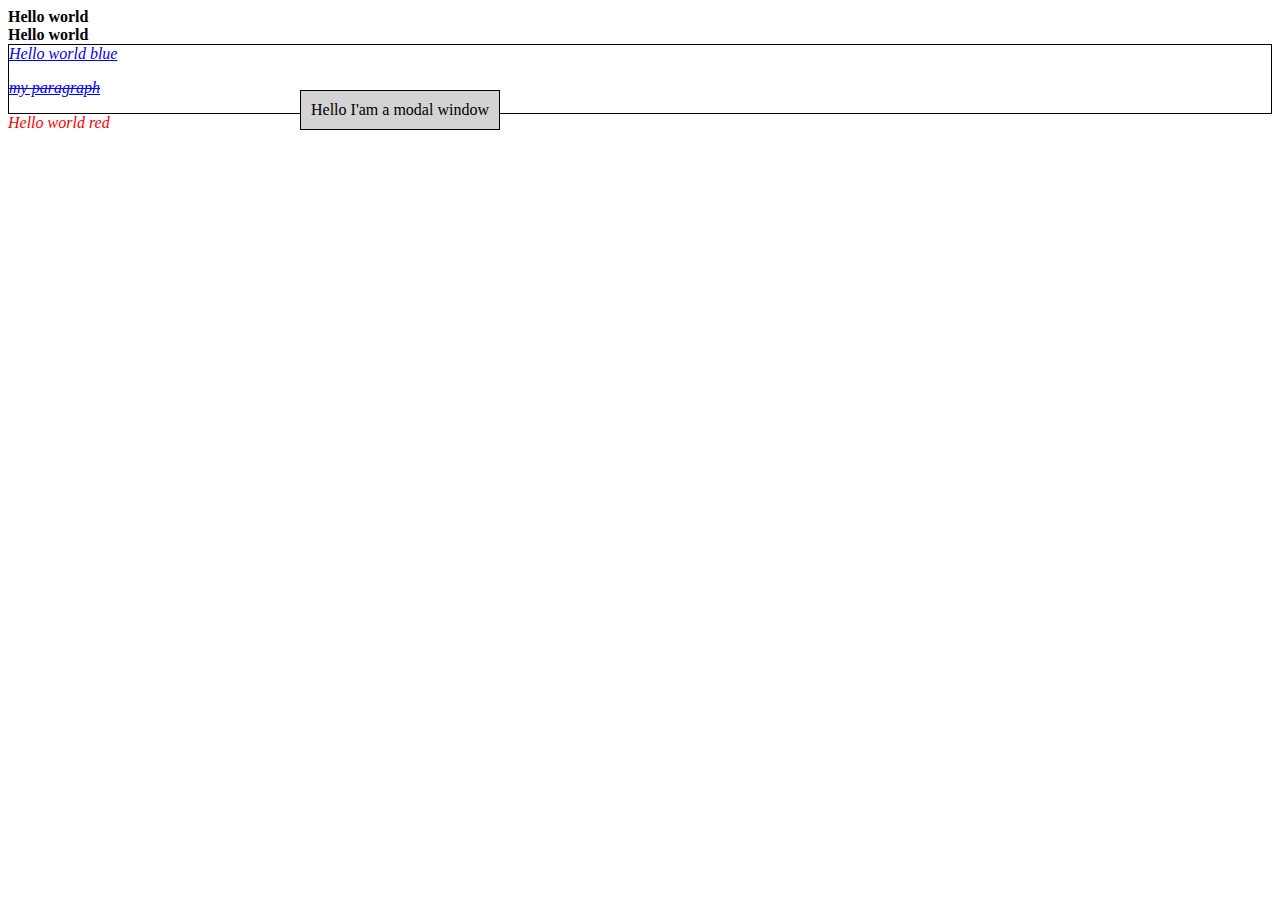
<file: html-practice/WebContent/first.html>
<!DOCTYPE html>
<html>
    <head>
		<meta charset="ISO-8859-1">
		<title>Soter Training</title>
	   <link href="style.css" type="text/css" rel="stylesheet"/>
	</head>
	<body>
	    Hello world <br />
        Hello world
        
       <div class="modal">
            <div class="content">Hello I'am a modal window</div>
       </div>
       
       <div class="italic-font underlined" id="blue-div">
           Hello world blue
           <p>my paragraph</p>
       </div>
       <div class="italic-font" id="red-div">
           Hello world red
       </div>
	</body>
</html>
</file>
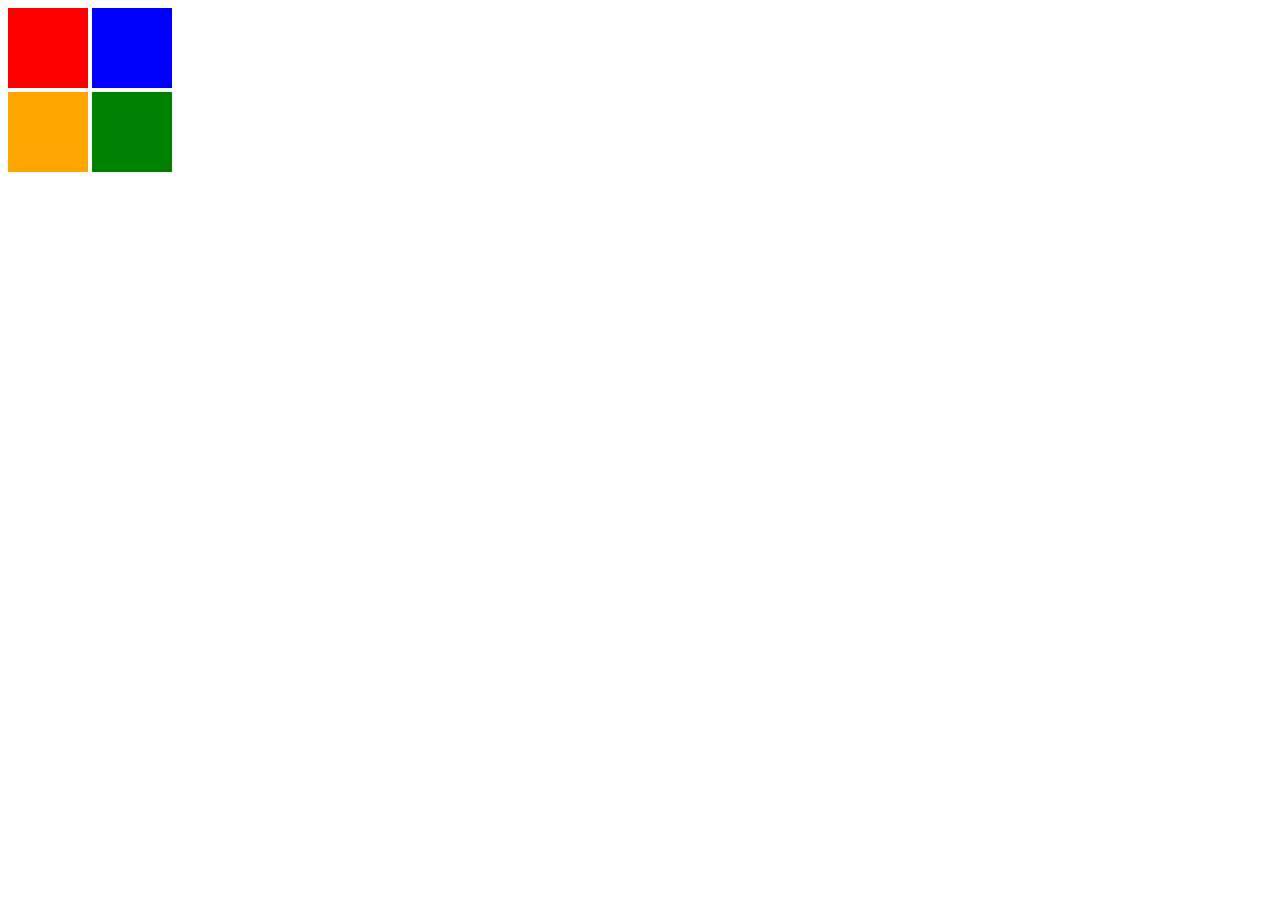
<file: html-practice/WebContent/hf.html>
<meta charset="UTF-8">
<title>Html hf</title>
<link href="hf.css" type="text/css" rel="stylesheet">
</head>
<body>
    <div class="page">
        <div>
            <div class="square red" id="topLeft"></div>
            <div class="square blue" id="topRight"></div>
        </div>
        <div>
            <div class="square yellow" id="bottomLeft"></div>
            <div class="square green" id="bottomCenter"></div>
            <div class="square placeholder" id="bottomRight"></div>
        </div>
    </div>

<script type="text/javascript" src="hf.js"></script>
</body></html>
</file>
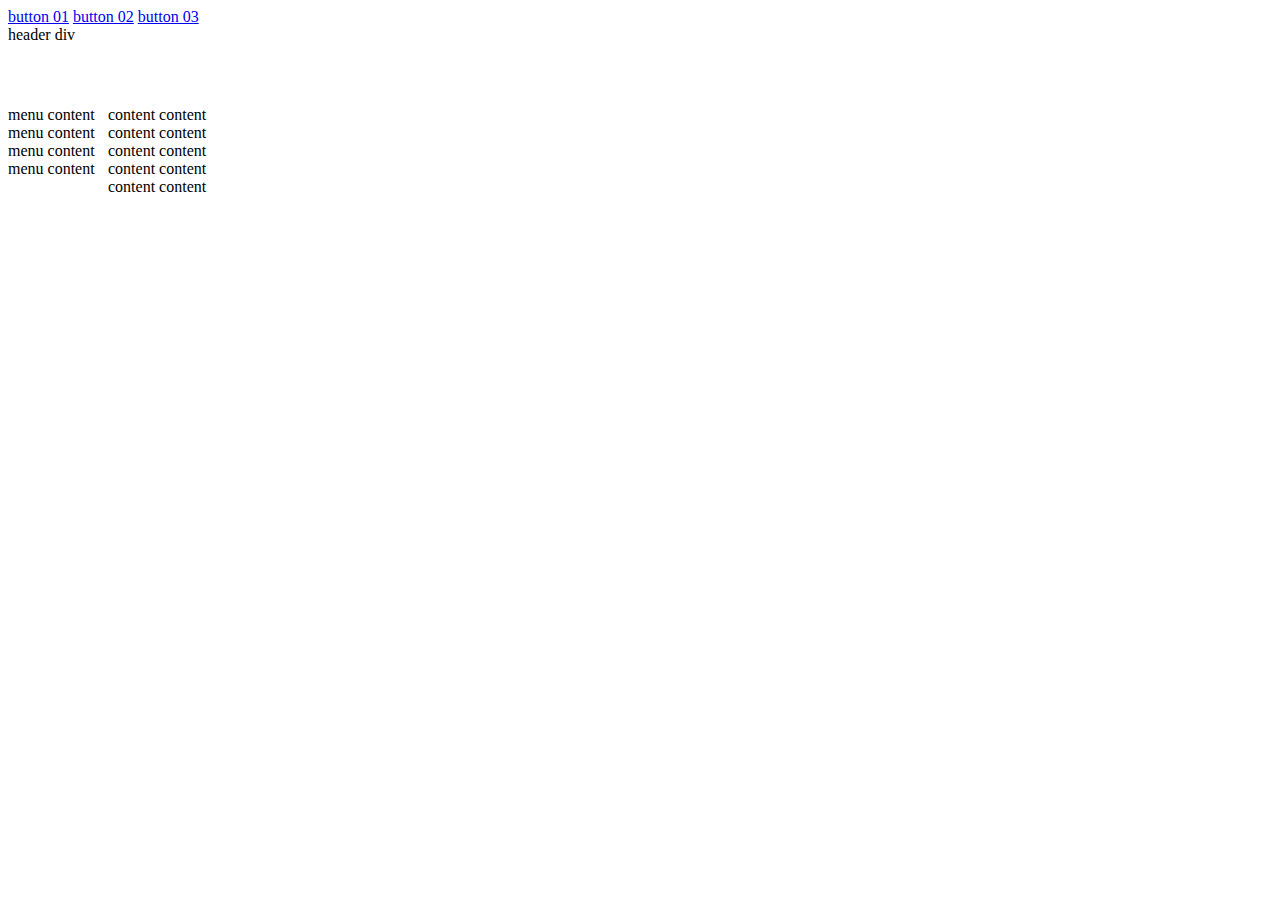
<file: html-practice/WebContent/third.html>
<html lang="hu">
    <head>
        <title>The third page</title>
        <link href="third-style.css" type="text/css" rel="stylesheet"/>
    </head>
    <body>
    	<a href="#" class="button" id="01">button 01</a>
    	<a href="#" class="button" id="02">button 02</a>
    	<a href="#" class="button" id="03">button 03</a>
    
	    <div class="row">
	        <div class="header">header div</div>  
	    </div>
	    
	    
	    <div class="row main">
		    <div class="menu">
			    menu content<br>
			    menu content<br>
			    menu content<br>
			    menu content
		    </div>
		    <div class="content">
			    content content<br>
			    content content<br>
			    content content<br>
			    content content<br>
			    content content
		    </div>
	    </div>
    </body>
    <script type="text/javascript" src="third-script.js"></script>
</html>
</file>
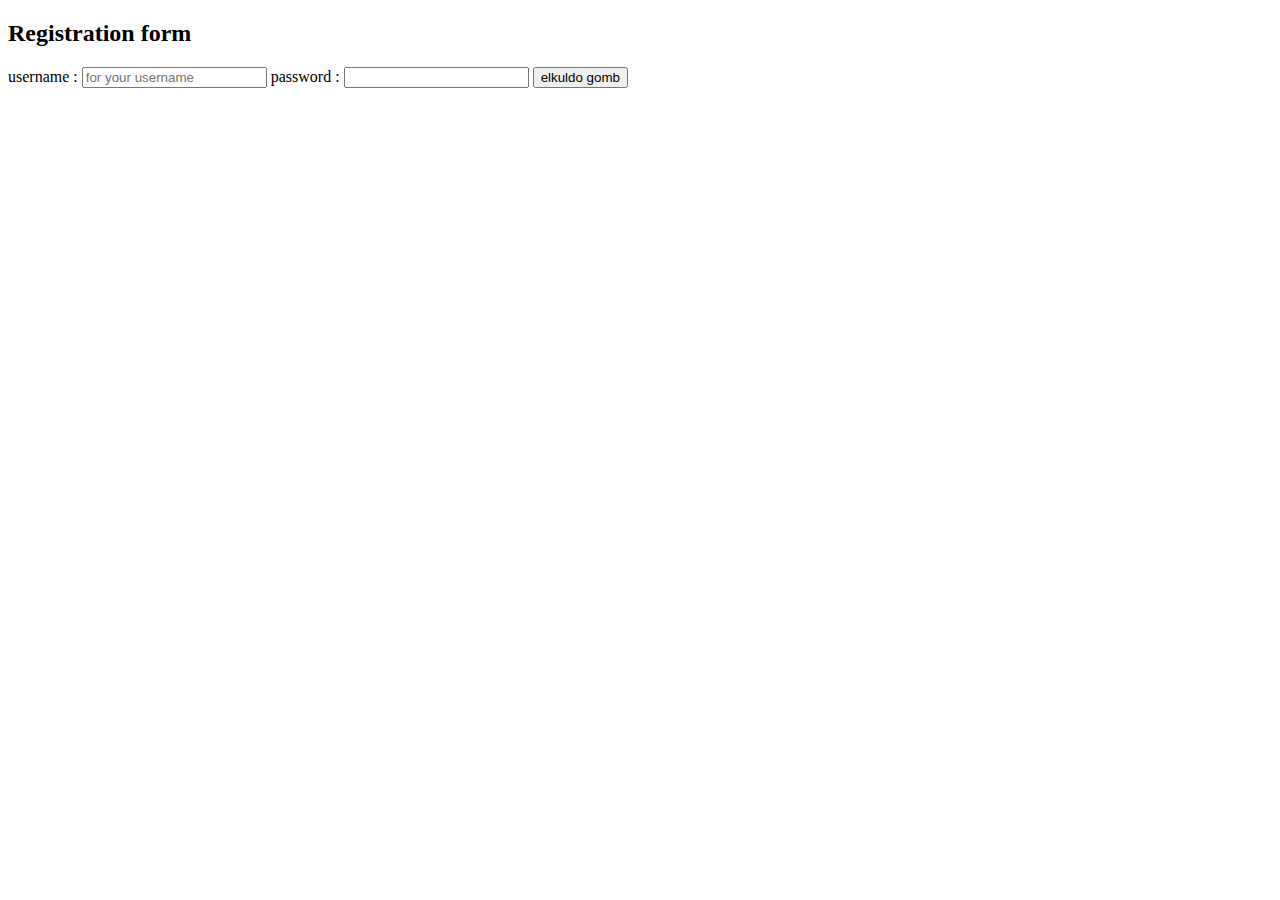
<file: servlet-example/src/main/webapp/register.html>
<!DOCTYPE html>
<html>
<head>
<meta charset="ISO-8859-1">
<title>Registration</title>
</head>
<body>
	<h2>Registration form</h2>
	
	<!-- A form-on bel�l tal�lhat� input tag-ek �rt�ke �s neve (name) lesznek elk�ldve az action param�ternek -->
	<!-- �tadott url c�mre. -->
	<form action="processform" method="post">
		username : <input type="text" name="form-username" placeholder="for your username"  >
		password : <input type="password" name="form-password" title="ird be a jelszavad" >
		
		<input type="submit" title="kudjed" value="elkuldo gomb" > 
	</form>
</body>
</html>
</file>
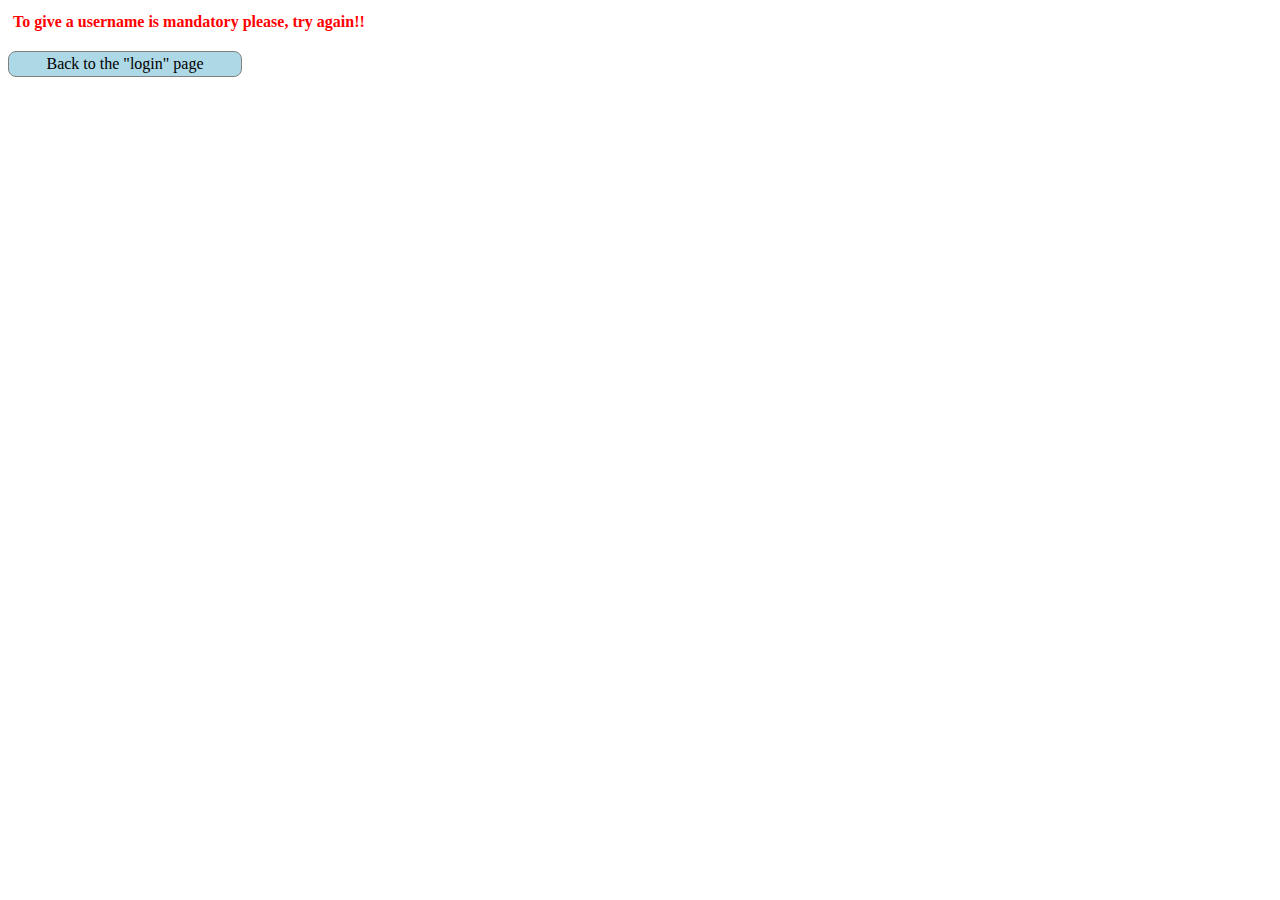
<file: servlet-homework/src/main/webapp/wrong-username.html>
<!DOCTYPE html>
<html>
<head>
<meta charset="ISO-8859-1">
<title>Error</title>
<link href="resources/style.css" type="text/css" rel="stylesheet" />
</head>
<body>
	<div class="error">To give a username is mandatory please, try again!!</div>

	<a class="button back" href="/servlet-homework">Back to the "login" page</a>
</body>
</html>
</file>
<file: html-practice/WebContent/style.css>
@CHARSET "ISO-8859-1";

div {
	font-weight: normal;
}

html {
	font-weight: bold;
}

#blue-div {
    color: blue;
}

#red-div {
    color: red;
}

.italic-font {
	font-style: italic;
}

.underlined {
	text-decoration: underline;
}

.underlined.italic-font {
	border: 1px solid black;
}

div p {
	text-decoration: line-through;
}

.modal {
    position: fixed;
    top: 90px;
    left: 300px;
    border: 1px solid black;
    padding: 10px;
    background-color: lightgray;
}
</file>
<file: html-practice/WebContent/hf.css>
@CHARSET "ISO-8859-1";

.red {
    background-color: red;
}

.blue {
    background-color: blue;
}

.yellow {
    background-color: orange;
}

.green {
    background-color: green;
}

.square {
    width: 80px;
    height: 80px;
    display: inline-block;
}

.white{
    background-color: white;
}

.placeholder {
    position: fixed;
    top: 92px;
    left: 92px;
    background-color: transparent;
}

.moved {
    position: relative;
    top: 200px;
    left: 80px;
}
</file>
<file: html-practice/WebContent/third-style.css>
@CHARSET "ISO-8859-1";

.row {
    height: 80px;
    width: 450px;
    display: flex;
}

.main {
    height: 450px;
}

.menu {
    height: 100%;
    width: 100px;
    text-align: left;
}

.content {
    height: 100%;
    width: 340px;
}
</file>
<file: servlet-homework/src/main/webapp/resources/style.css>
.login-form {
	border: 1px solid black;
	width: 300;
	height: 90px;
	padding: 10px;
}

.login-label {
	font-weight: bold;
	margin-bottom: 10px;
}

.login-username-input {
	display: block;
	width: 300px;
}

.login-submit {
	float: right;
	margin-top: 25px;
}

h2 {
	font-size: medium;
	font-weight: bold;
}

.pane {
	border: 1px solid black;
	padding: 5px;
	width: 350px;
}

.pane.inner {
	width: auto;
}

.row, .sum {
	display: flex;
}

.sum {
	border-top: 2px solid;
	margin: 5px 0 10px 0;
	font-weight: bold;
}

.paybutton {
	margin-left: 100px;
}

.pizzaname {
	width: 160px;
}

.pizzaprice {
	width: 70px;
	text-align: right;
}

.error {
	padding: 5px;
	color: red;
	font-weight: bold;
}

.buy {
	width: 90px;
	text-align: right;
}

.button {
	text-decoration: none;
	border: 1px grey solid;
	padding: 3px 16px;
	border-radius: 8px;
	background-color: lightblue;
	color: black;
	margin-top: 15px;
	display: block;
	width: 200px;
	text-align: center;
}

.goodbye {
	text-align: center;
	font-size: large;
}
</file>
